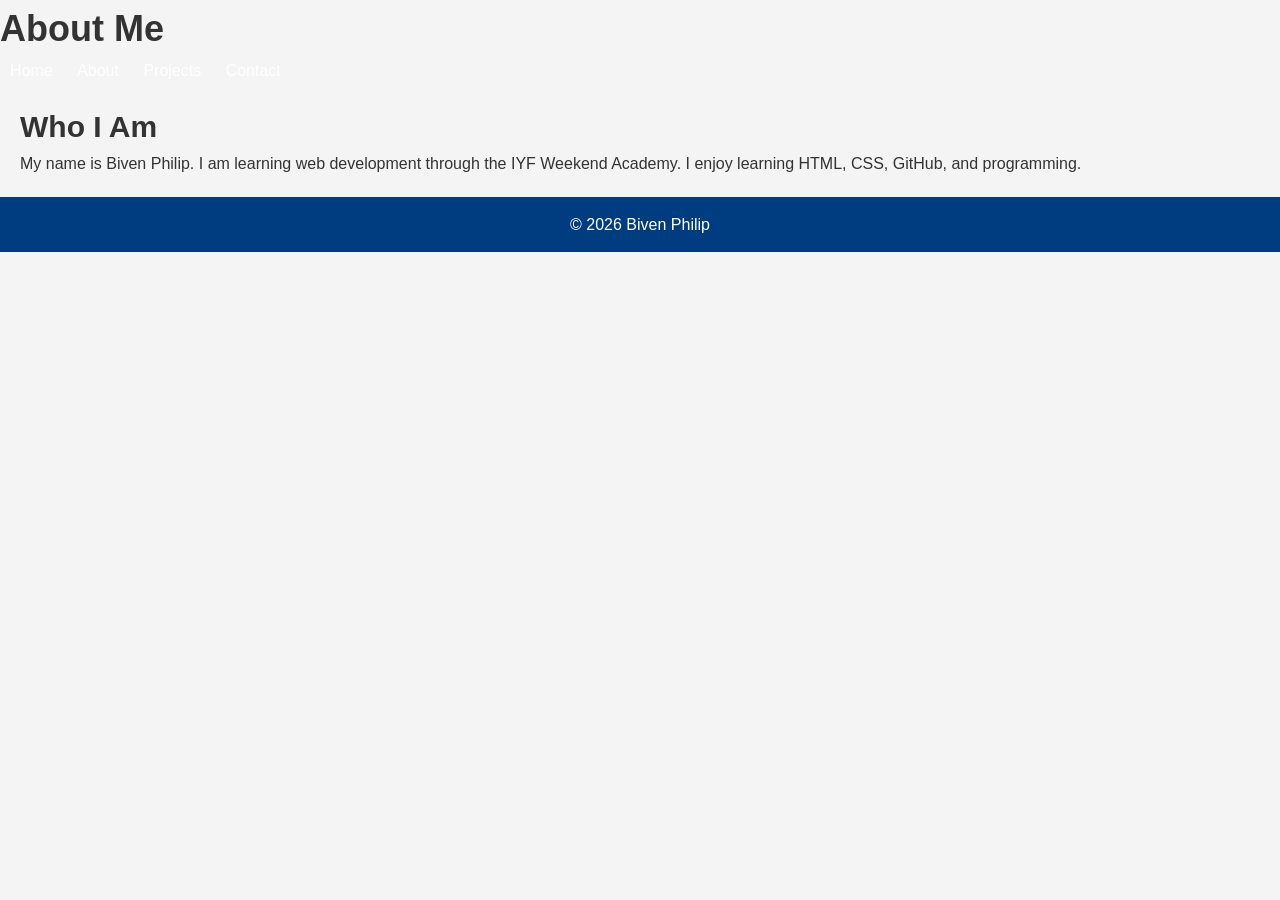
<file: about.html>
<!DOCTYPE html>
<html lang="en">
<head>
    <meta charset="UTF-8">
    <meta name="viewport" content="width=device-width, initial-scale=1.0">
    <title>About</title>
    <link rel="stylesheet" href="style.css">
</head>
<body>

<header>
    <h1>About Me</h1>

    <nav>
        <a href="index.html">Home</a>
        <a href="about.html">About</a>
        <a href="projects.html">Projects</a>
        <a href="contact.html">Contact</a>
    </nav>
</header>

<main>
    <h2>Who I Am</h2>
    <p>My name is Biven Philip. I am learning web development through the IYF Weekend Academy. I enjoy learning HTML, CSS, GitHub, and programming.</p>
</main>

<footer>
    <p>&copy; 2026 Biven Philip</p>
</footer>

</body>
  </html>
</file>
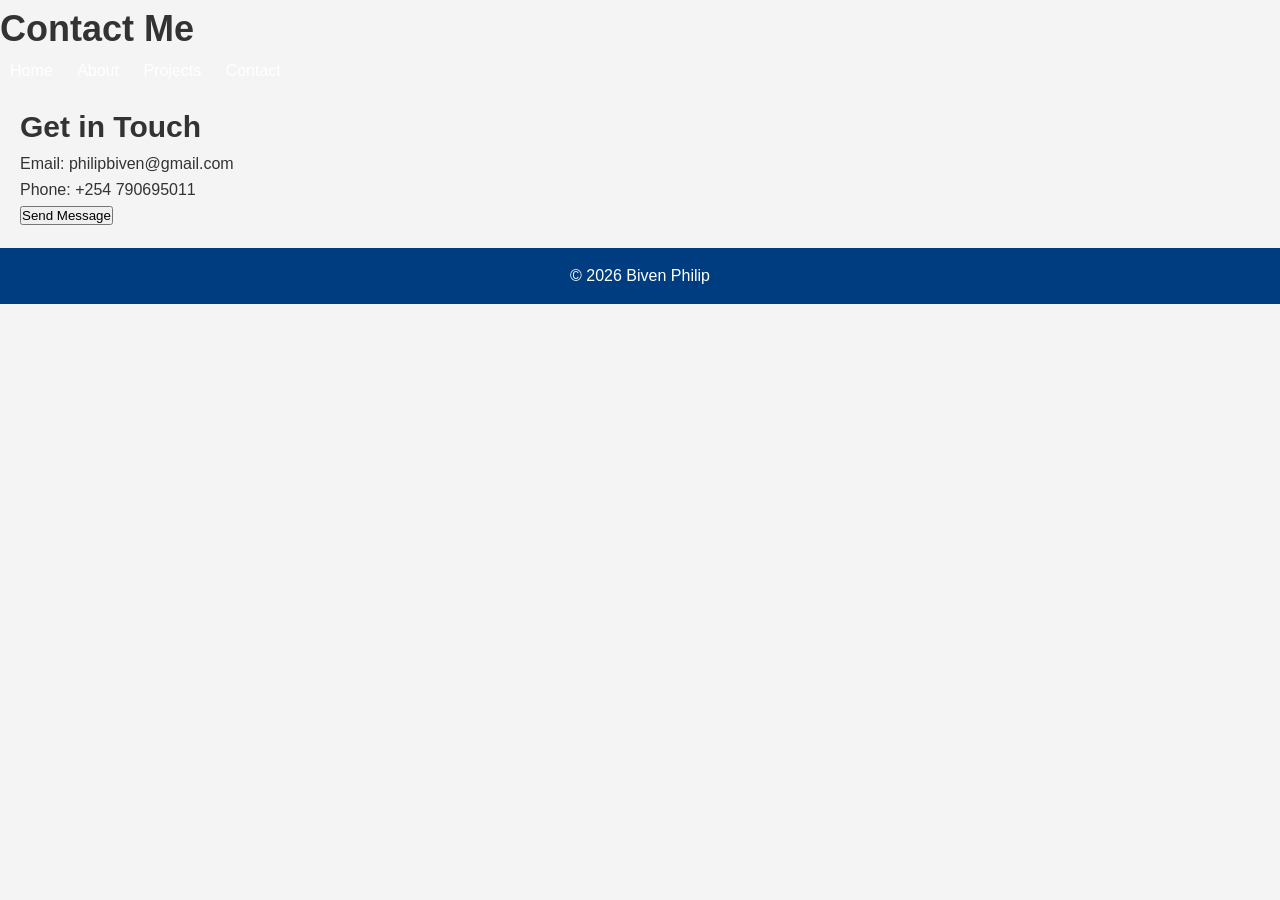
<file: contact.html>
<!DOCTYPE html>
<html lang="en">
<head>
    <meta charset="UTF-8">
    <meta name="viewport" content="width=device-width, initial-scale=1.0">
    <title>Contact</title>
    <link rel="stylesheet" href="style.css">
</head>
<body>

<header>
    <h1>Contact Me</h1>

    <nav>
        <a href="index.html">Home</a>
        <a href="about.html">About</a>
        <a href="projects.html">Projects</a>
        <a href="contact.html">Contact</a>
    </nav>
</header>

<main>
    <h2>Get in Touch</h2>

    <p>Email: philipbiven@gmail.com </p>
    <p>Phone: +254 790695011</p>

    <button>Send Message</button>
</main>

<footer>
    <p>&copy; 2026 Biven Philip</p>
</footer>

</body>
      </html>
</file>
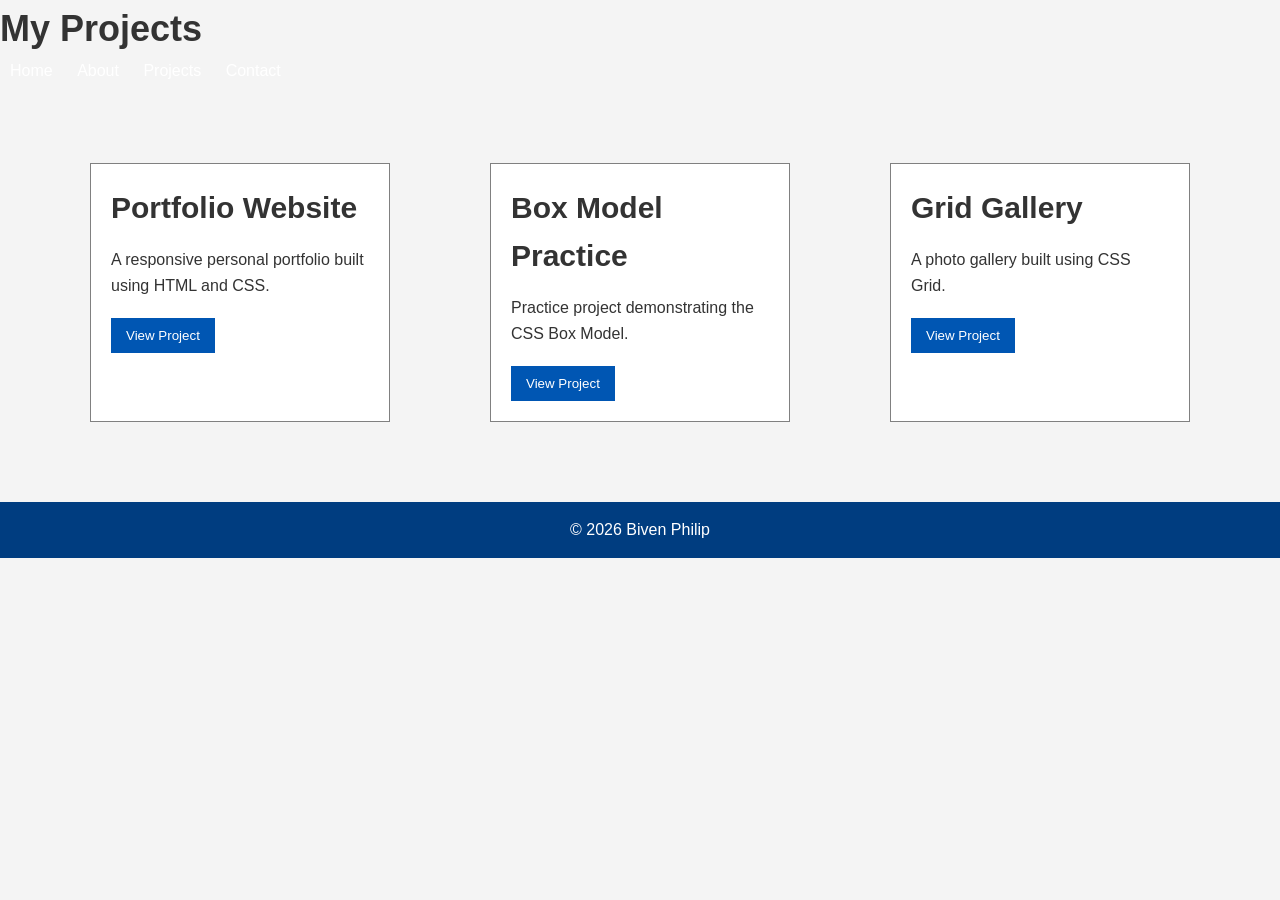
<file: projects.html>
<!DOCTYPE html>
<html lang="en">
<head>
    <meta charset="UTF-8">
    <meta name="viewport" content="width=device-width, initial-scale=1.0">
    <title>Projects</title>
    <link rel="stylesheet" href="style.css">
</head>
<body>

<header>
    <h1>My Projects</h1>

    <nav>
        <a href="index.html">Home</a>
        <a href="about.html">About</a>
        <a href="projects.html">Projects</a>
        <a href="contact.html">Contact</a>
    </nav>
</header>

<main>

    <section class="card-row">

        <div class="card">
            <h2>Portfolio Website</h2>
            <p>A responsive personal portfolio built using HTML and CSS.</p>
            <button>View Project</button>
        </div>

        <div class="card">
            <h2>Box Model Practice</h2>
            <p>Practice project demonstrating the CSS Box Model.</p>
            <button>View Project</button>
        </div>

        <div class="card">
            <h2>Grid Gallery</h2>
            <p>A photo gallery built using CSS Grid.</p>
            <button>View Project</button>
        </div>

    </section>

</main>

<footer>
    <p>&copy; 2026 Biven Philip</p>
</footer>

</body>
              </html>
</file>
<file: style.css>
/* Reset default browser styles */

/* Tablet */
@media (min-width: 768px) {

    .gallery {
        grid-template-columns: repeat(2, 1fr);
    }

}

/* Desktop */
@media (min-width: 1024px) {

    .gallery {
        grid-template-columns: repeat(3, 1fr);
    }

}

/* Mobile */
@media (max-width: 767px) {

    .gallery {
        grid-template-columns: 1fr;
    }

    .card-row {
        flex-direction: column;
    }

    nav {
        flex-direction: column;
        gap: 15px;
    }

    .nav-links {
        flex-direction: column;
        text-align: center;
    }

    /* Hover Effects */
button:hover {
    transform: translateY(-2px);
    box-shadow: 0 4px 6px rgba(0, 0, 0, 0.1);
}

nav a:hover {
    color: var(--color-secondary);
}

.card:hover {
    box-shadow: 0 10px 20px rgba(0, 0, 0, 0.2);
}

/* Smooth Transitions */
button,
.card,
nav a {
    transition: all 0.3s ease;
}

/* Focus States */
button:focus,
nav a:focus {
    outline: 2px solid var(--color-primary);
    outline-offset: 2px;
}

/* Responsive Images */
img {
    max-width: 100%;
    height: auto;
}

}

* {
    margin: 0;
    padding: 0;
    box-sizing: border-box;
}

/* Typography Variables */
:root {
    --font-xs: 0.75rem;
    --font-sm: 0.875rem;
    --font-base: 1rem;
    --font-lg: 1.125rem;
    --font-xl: 1.25rem;
    --font-2xl: 1.5rem;
    --font-3xl: 1.875rem;
    --font-4xl: 2.25rem;
    /* Colors */
    --color-primary: #0056b3;
    --color-secondary: #28a745;
    --color-background: #f4f4f4;
    --color-text: #333333;
    --color-muted: #6c757d;

    --color-primary-light: #4d94ff;
    --color-primary-dark: #003d80;
}

body {
    font-family: Arial, sans-serif;
    font-size: var(--font-base);
    line-height: 1.6;
    background-color: var(--color-background);
    color: var(--color-text);
}

/* Header */
{header 
    background-color: var(--color-primary);
    color: white;
    padding: 20px;
    text-align: center;
}
    h1 {
    font-size: var(--font-4xl);
}

h2 {
    font-size: var(--font-3xl);
}

h3 {
    font-size: var(--font-2xl);
}

small {
    font-size: var(--font-sm);
}

/* Navigation links */
nav a {
    color: white;
    text-decoration: none;
    margin: 0 10px;
}

/* Main content */
main {
    padding: 20px;
}

/* Footer */
footer {
    background-color: var(--color-primary-dark);
    color: white;
    text-align: center;
    padding: 15px;
}

/* Box Model Practice */

.box {
    width: 250px;
    padding: 20px;
    border: 5px solid black;
    margin: 20px;
    text-align: center;
    font-weight: bold;
}

.content-box {
    background-color: lightblue;
}

.padding-box {
    background-color: lightgreen;
    padding: 40px;
}

.border-box {
    background-color: lightyellow;
    border: 10px solid red;
}

.margin-box {
    background-color: lightpink;
    margin: 40px;
    }
/* Exercise 2 - Broken Box Fix */
.broken-box {
    width: 300px;
    padding: 20px;
    border: none;
    box-sizing: border-box;
}
/* Card Component */

.card {
    width: 300px;
    border: 1px solid gray;
    padding: 20px;
    margin: 30px auto;
    background-color: white;
}

.card img {
    width: 100%;
    display: block;
}

.card h2 {
    margin-bottom: 15px;
}

.card p {
    margin-bottom: 20px;
}

.card button {
    background-color: #0056b3;
    color: white;
    border: none;
    padding: 10px 15px;
    cursor: pointer;
    }

<section class="gallery">

    <div class="photo">Image 1</div>
    <div class="photo">Image 2</div>
    <div class="photo">Image 3</div>
    <div class="photo">Image 4</div>
    <div class="photo">Image 5</div>
    <div class="photo">Image 6</div>

</section>

/* Flexbox Navigation */

nav {
    display: flex;
    justify-content: space-between;
    align-items: center;
    padding: 15px 20px;
}

.nav-links {
    display: flex;
    gap: 20px;
}

.logo {
    font-size: var(--font-xl);
    font-weight: bold;
        }

/* Flexbox Card Row */

.card-row {
    display: flex;
    gap: 20px;
    justify-content: center;
    flex-wrap: wrap;
    margin: 30px;
}

.card {
    flex: 1;
    min-width: 250px;
    max-width: 300px;
    }

/* CSS Grid Gallery */

.gallery {
    display: grid;
    grid-template-columns: repeat(3, 1fr);
    gap: 20px;
    margin: 30px;
}

.photo {
    background-color: lightgray;
    padding: 50px;
    text-align: center;
    border: 2px solid gray;
    }
</file>
